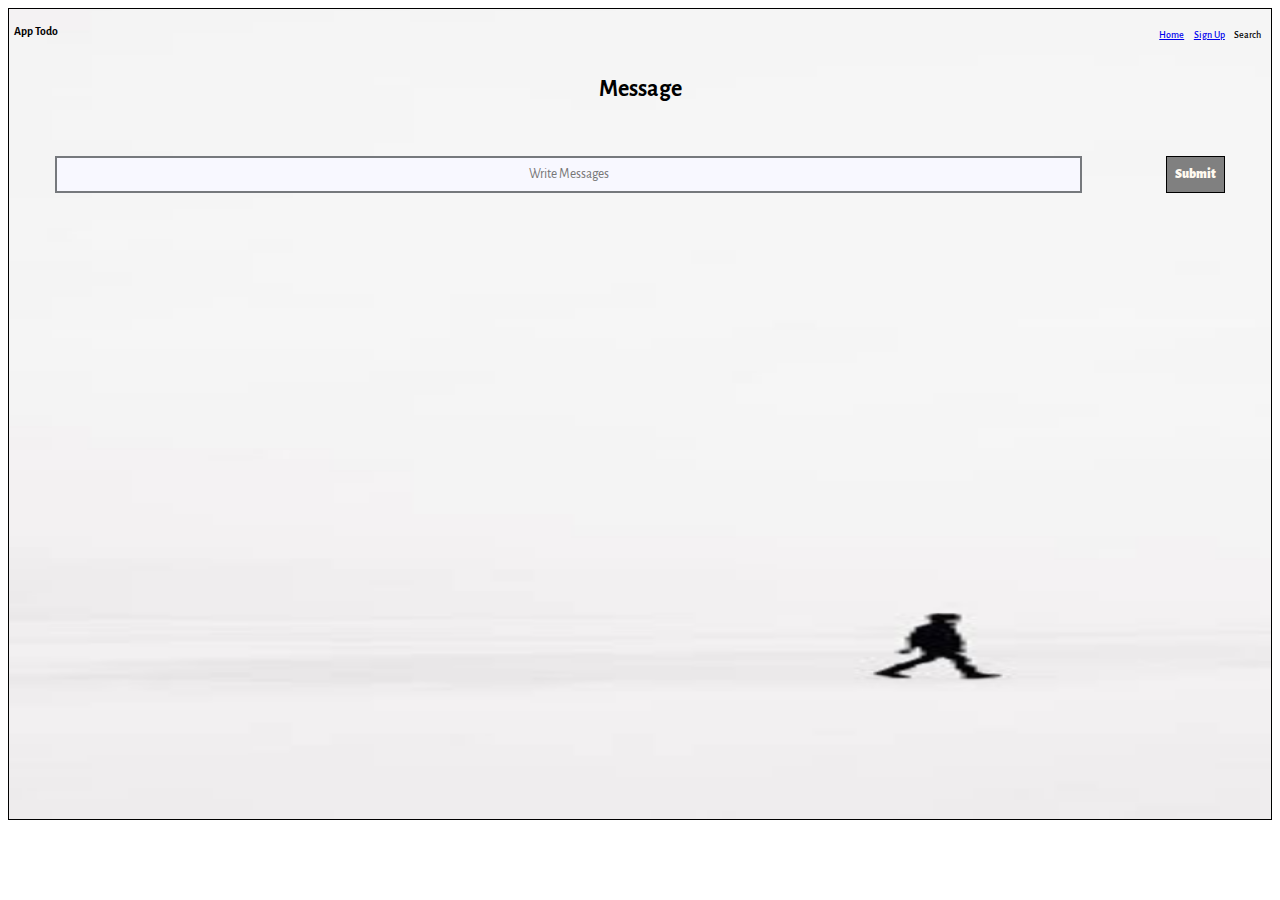
<file: index.html>
<!DOCTYPE html>
<html lang="en">
  <head>
    <meta charset="UTF-8" />
    <title>Page Todo</title>
    <link rel="stylesheet" href="style.css" />
    <script src="./index.js" defer ></script>
  </head>
  <body>
    <header class="head">
      <div class="nav-bar container">
        <h3>App Todo</h3>

        <nav class="nav">
          <ul>
            <li><a class="anchor"href="index.html">Home</a></li>
            <li><a class="anchor"href="signup.html">Sign Up</a></li>
            <li><a>Search</a></li>
            
          </ul>
        </nav>
      </div>

      <div class="todo-form container">
        <div class="msg">
          <h2 >Message</h2>
        </div>
        <form class="form1" method="post">
          <input class="write" type="input" placeholder="Write Messages" />
          <input class="btn" type="button" value="Submit"/>
          
        </form>
        
      </div>
      
 <!-- Todo List -->
       <div class= "container">
        <ul class="Todo-Msg" id="TodoMsg">
       <!--   <li class="todoList" > Hero2 </li>
          <li class="todoList" > Hero2 </li>
          <li class="todoList" > Hero1 </li> -->
        </ul> 
      </div>
      
      
      
    </header>
  </body>
</html>
</file>
<file: style.css>
@import url("https://fonts.googleapis.com/css2?family=Alegreya+Sans:ital,wght@0,100;0,300;0,700;0,900;1,400&display=swap");

*{
  box-sizing: border-box;
  font-family: 'Alegreya Sans', sans-serif;
}

.bgClass, .bgClass a{
  background-color: black;
  text-decoration: none;
  list-style: none;
  color: white;
}

body {
  font-size: 10px;
  border: 0.00000001px solid black;
}

.head {
  padding: 0.3rem;
  height: 90vh;
  padding: 2rem auto;
  background-image: url("/images/bg2.jpg");
  background-repeat: no-repeat;
  background-size: 150% 100%;
}

.bgClass, .bgClass a{
  background-image: none;
  background-color: black;
  text-decoration: none;
  list-style: none;
  color: white;
}
#TodoMsg li{
  font-weight: 700;
  text-align: center;
  background-color: black;
  display: block;
  margin : 0.5rem 5rem;
  border: 1px solid red;
  color: #bed9df
}
.container{
  margin-bottom: 5rem auto;
}
.container ul{
  padding: 0px !important;
}



.nav-bar {
  display: flex;
  justify-content: space-between;
}


.nav ul {
  text-decoration: none;
  list-style: none;
  display: flex;
}
.nav li {
  margin: 0.3rem;
  font-weight: 500;
}
.form1 input{
  padding: 0.5rem;
  margin: 2rem auto;
  display: block;
}
.btn {
  display: block;
  font-weight: 900;
  color: #FFFAF0;
  background-color: #808080;
  border: 1px solid black;
  margin: auto;
}
.form1 {
  display: flex;
}

.write {
  background-color: #F8F8FF;
  width: 82%;
  height: 100%;
  text-align: center;
  border: 2px solid #12171990;
}
.msg {
  font-size: 1rem;
  text-align: center;
}


/*---------signup page ------+*/


.signin-form{
  height: 320px;
  width: 95%;
  border:1px solid #778899;
  margin: 5rem auto;
  background-image: url('./images/bg3.jpg');
  background-size: 100% 100%;
  background-repeat: no-repeat;
  position: relative
}

.form2{
  width: 40vw;
  height: 31vh;
  position: absolute;
  top: 17%;
  left: 38.7%;
  transform: rotate(-1.90deg);
  text-align: center;
  
}

.form2 input{
  font-size: 0.7rem;
  text-align: center;
  display: block;
  margin: 0.3rem auto;
  width: 85%;
  font-weight: 300;
  
}
.form2 .btn{
  margin: 1rem auto;
  border: 1px solid #303030;
  transform: rotate(0.5deg);
}

.form2 h3{
  font-weight: 900;
  color : #8B8386;
  
}
.form2 h4{
  font-size: 0.5rem;
  font-weight: 500;
}
.form2 a{
  font-weight: 600;
  display: inline-block;
  text-decoration: none;
}
.forgot{
  margin: 0.6rem;
}
.creat{
  margin: 0.7rem auto;
  font-weight: 700;
  color: grey;
  
}

.creat::before , .creat::after{
  display: inline-block;
  content:"";
  border:0.5px solid grey;
  width:38%;
  transform: rotate(0.5deg);
}
.form3 input{
  margin: 0.5rem;
  
}
.form3 .btn{
  margin: 0.5rem 3.3rem;
}
.anchr{
  color: red ;
  color: #838B8B;
}
.form3 .creat-btn{
  color: red;
  margin: 1.5rem 1.4rem;
  background-color: #C1CDCD;
}
</file>
